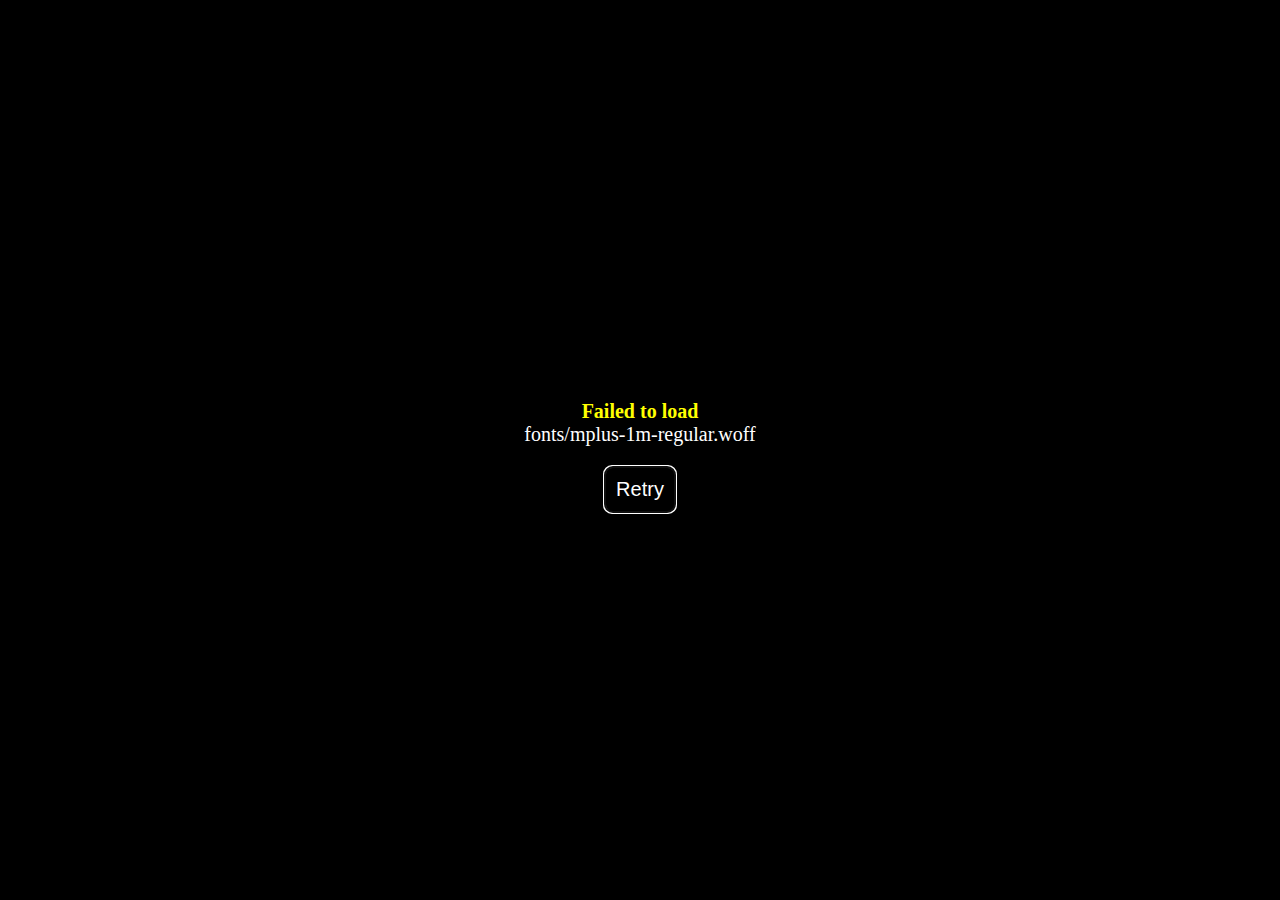
<file: game/Get To School 6 - Copy/index.html>
<!DOCTYPE html>
<html>
    <head>
        <meta charset="UTF-8">
        <meta name="apple-mobile-web-app-capable" content="yes">
        <meta name="apple-mobile-web-app-status-bar-style" content="black-translucent">
        <meta name="viewport" content="user-scalable=no">
        <link rel="icon" href="icon/icon.png" type="image/png">
        <link rel="apple-touch-icon" href="icon/icon.png">
        <link rel="stylesheet" type="text/css" href="css/game.css">
        <title>Get To School 6</title>
    </head>
    <body style="background-color: black">
        <script type="text/javascript" src="js/main.js"></script>
    </body>
</html>
</file>
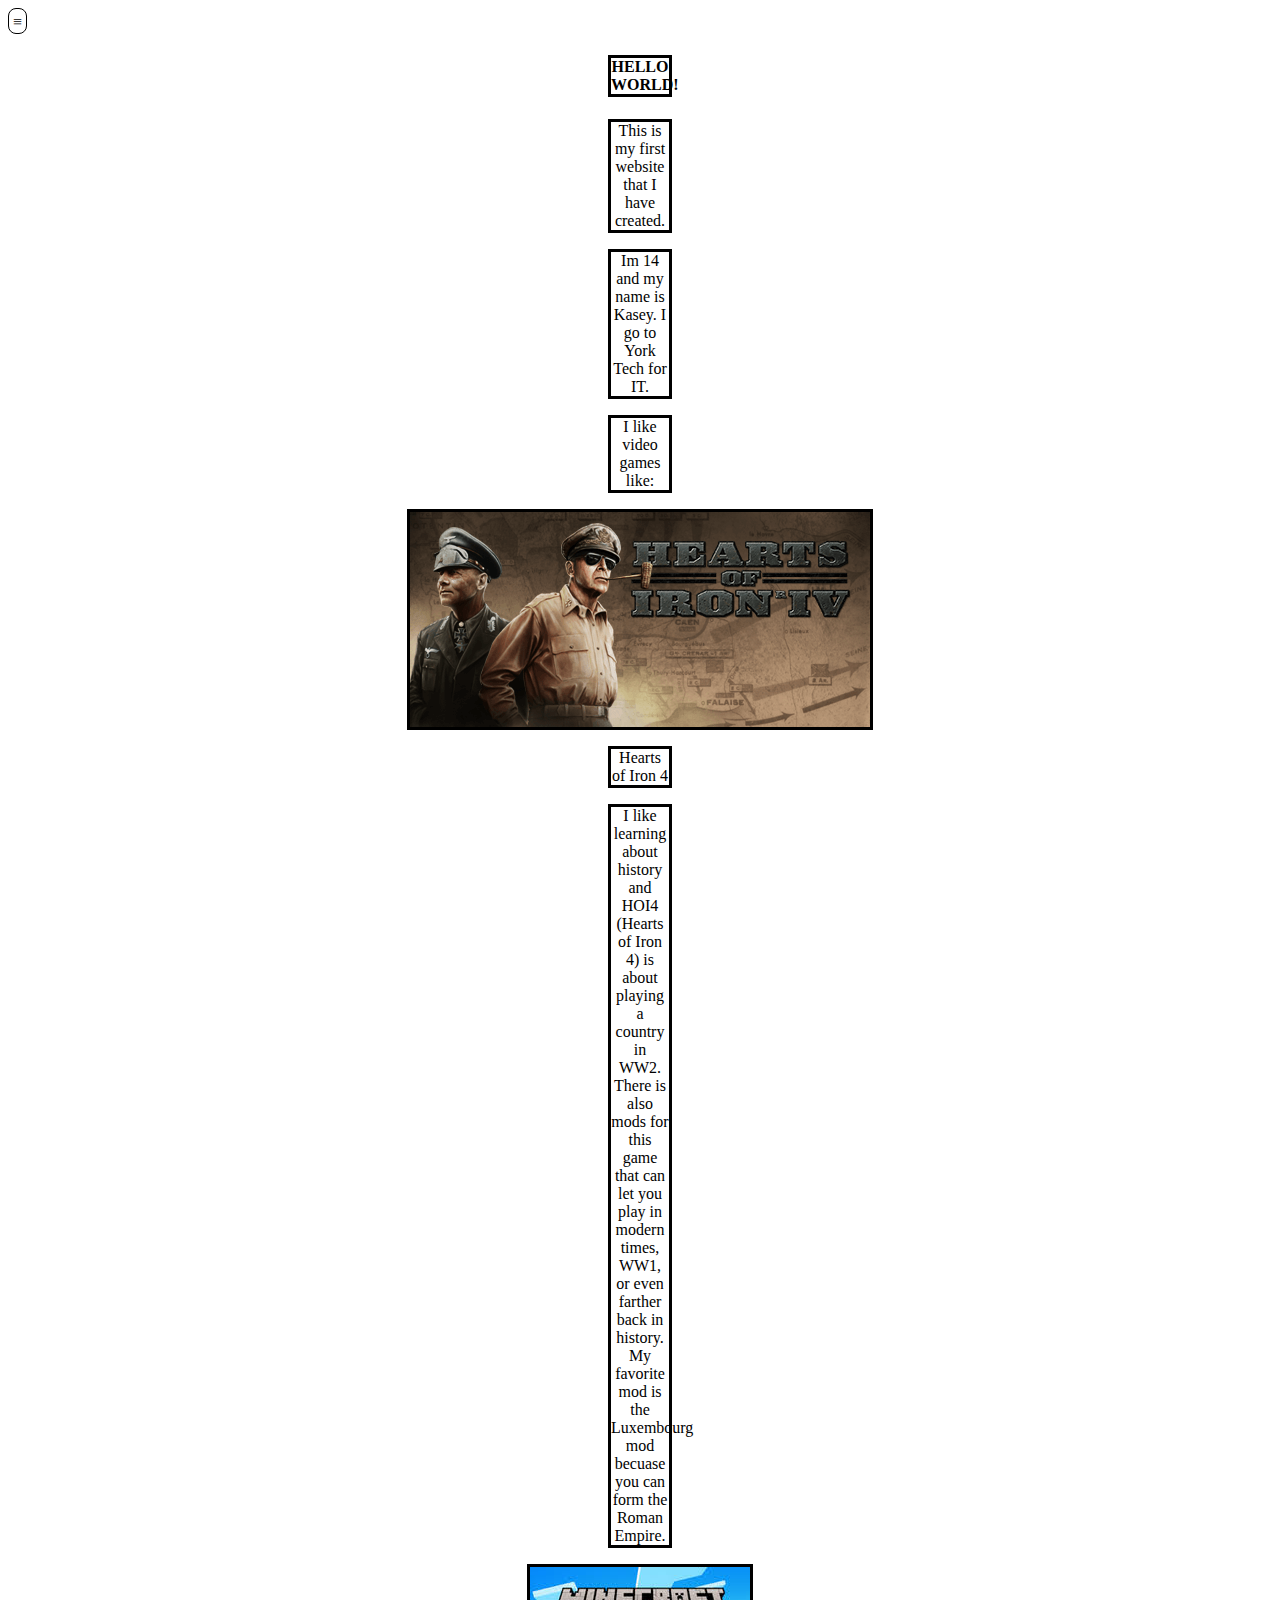
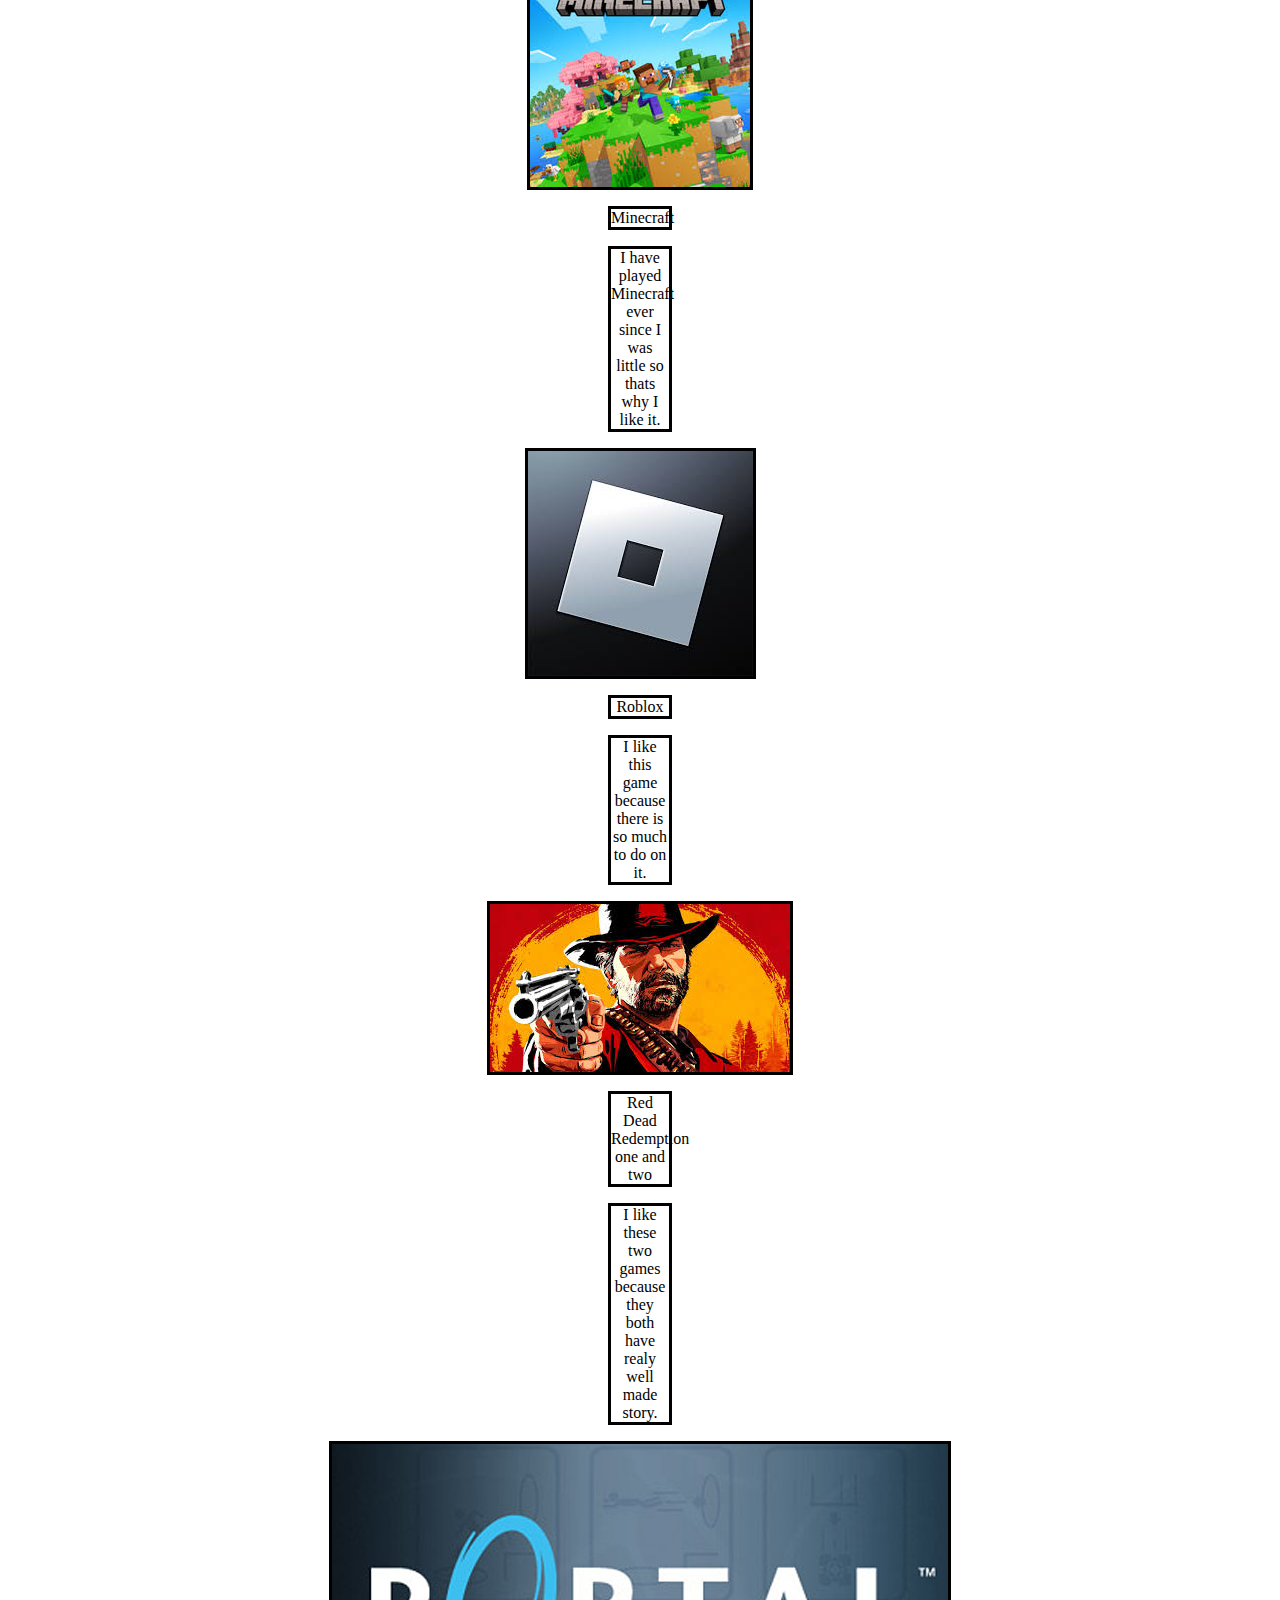
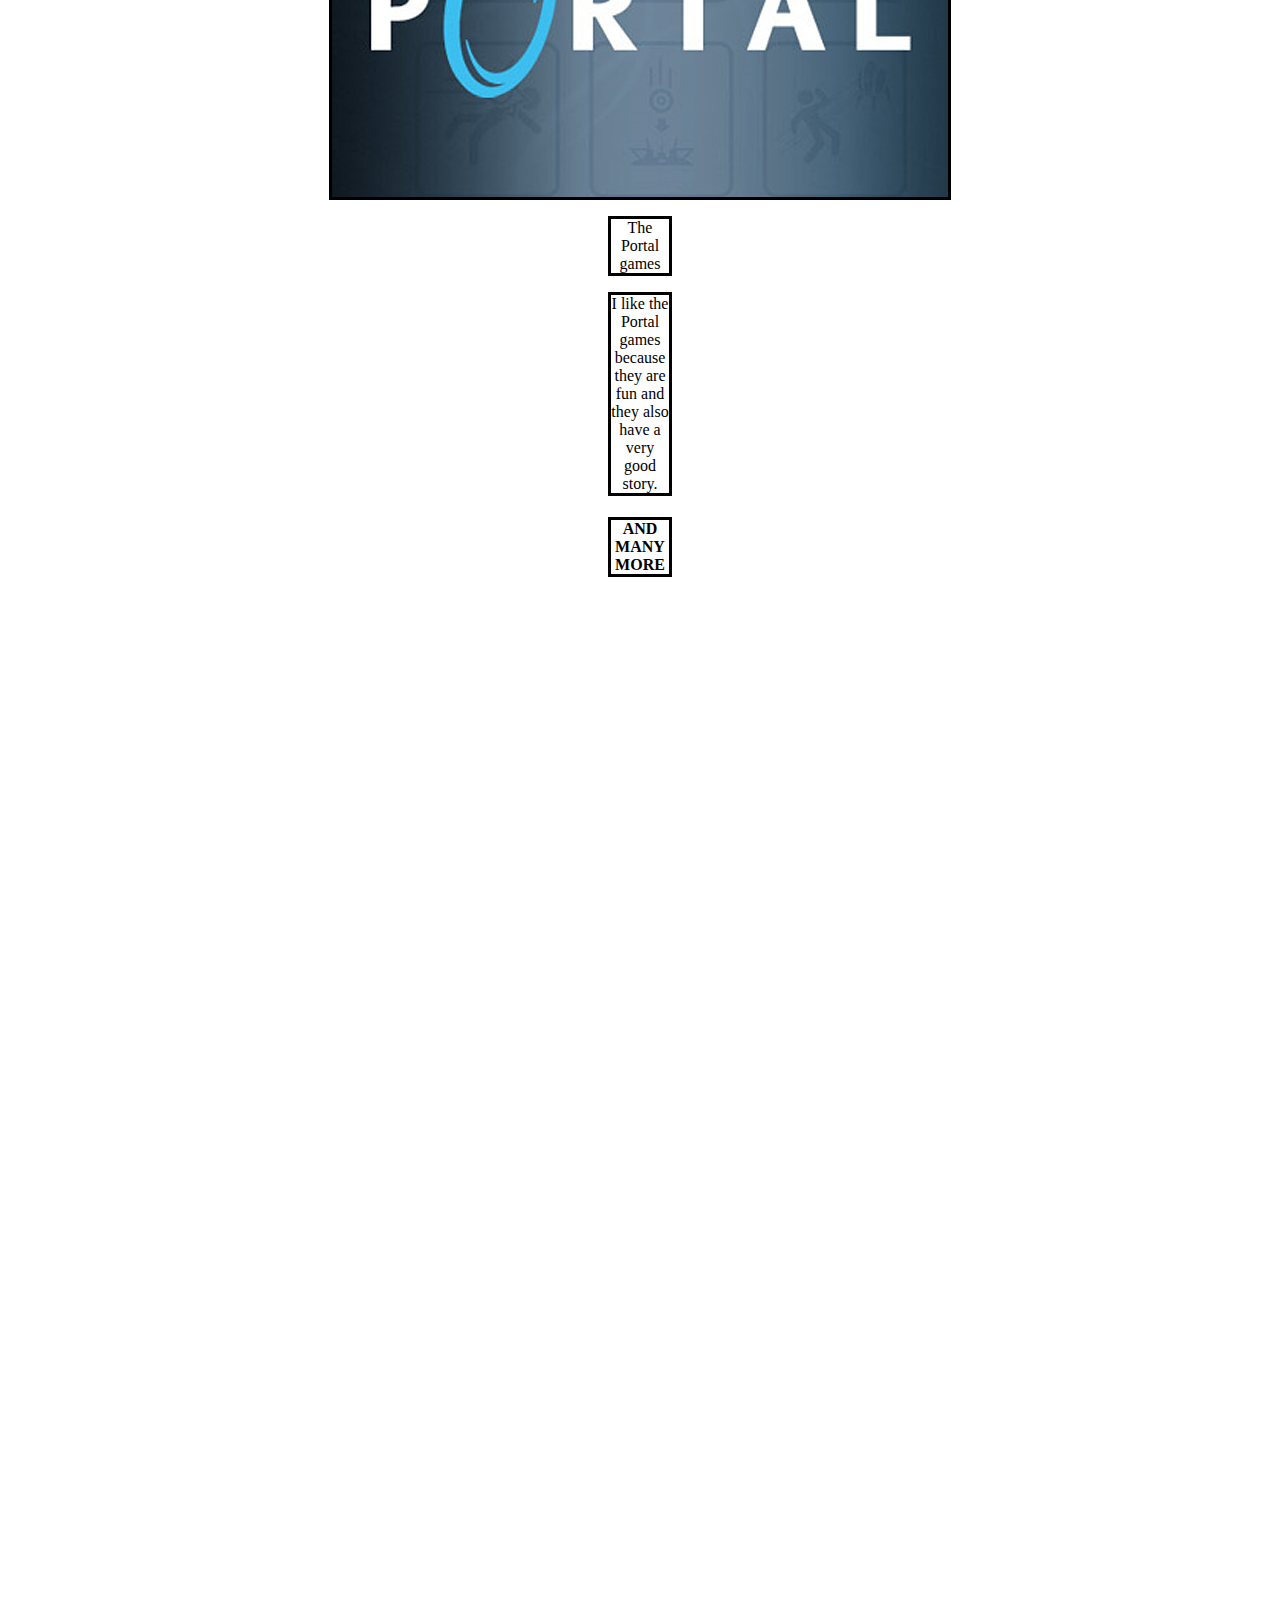
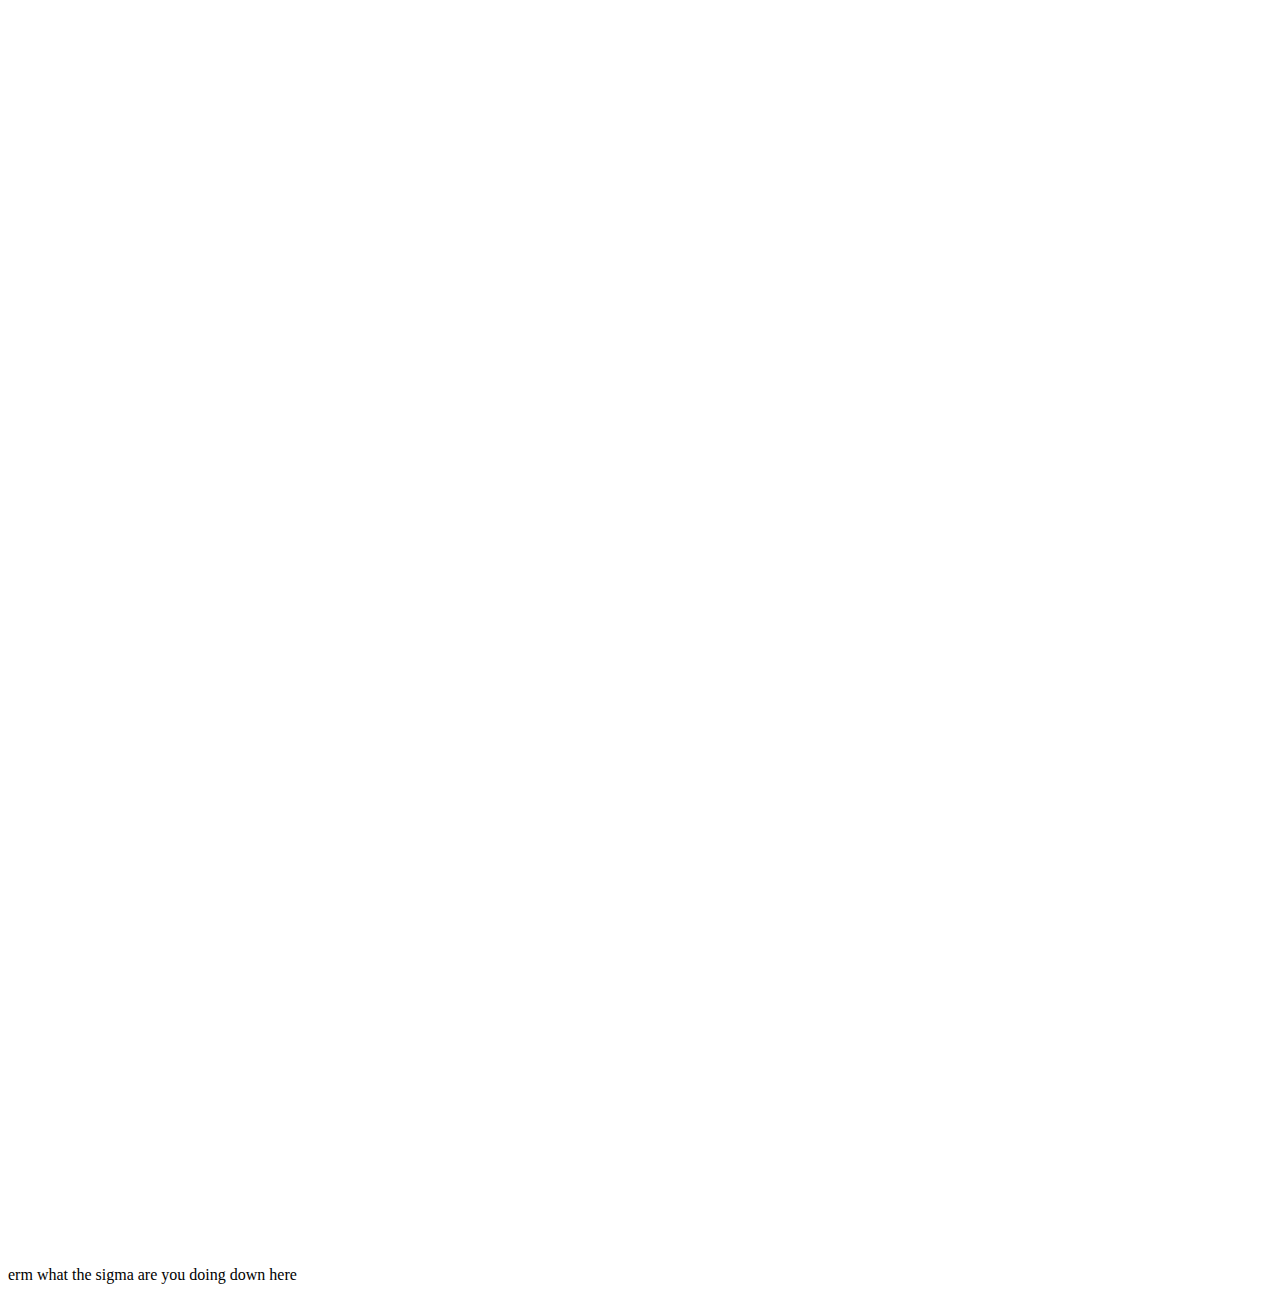
<file: about.html>
<!DOCTYPE html>
<html lang="en">
<head>
    <meta charset="UTF-8">
    <meta name="viewport" content="width=device-width, initial-scale=1.0">
    <title>About My Skibidi Sigma Life</title>
    <style>
        #funny{
            padding-top: 100px;
            padding-bottom: 10px;
        }

        #img{
            display: block;
            margin-left: auto;
            margin-right: auto;
            border: solid black;
            text-align: center;
        }

        #imgtext{
            display: block;
            margin-left: 600px;
            margin-right: 600px;
            border: solid black;
            text-align: center;
        }
    </style>
</head>
    <link id="style" rel="stylesheet" href="css/light.css">
    <script src="js/scripts.js"></script>
<body>
    <div id="content">
        <div id="toolbar">
            <div id="buttons">
                <a href="index.html">Home</a>
                <a href="game.html">Game</a>
                <a href="javascripttest.html">Other</a>
                <a href="#" onclick="switchmode()">Mode</a>
            </div>
            <a href="#" onclick="showhide()" id="hamburger">≡</a>
        </div>
    </div>
        <h4 id="imgtext">HELLO WORLD!</h4>
        <p id="imgtext">This is my first website that I have created.</p>
        <p id="imgtext">Im 14 and my name is Kasey. I go to York Tech for IT.</p>
        <p id="imgtext">I like video games like:</p>
        <img src="img/0106019_0.png" alt="image not avalable" id="img">
        <p id="imgtext">Hearts of Iron 4</p>
        <p id="imgtext">I like learning about history and HOI4 (Hearts of Iron 4) is about playing a country in WW2. There is also mods for this game that can let you play in modern times, WW1, or even farther back in history. My favorite mod is the Luxembourg mod becuase you can form the Roman Empire.</p>
        <img src="img/download.jpg" alt="image not avalable" id="img">
        <p id="imgtext">Minecraft</p>
        <p id="imgtext">I have played Minecraft ever since I was little so thats why I like it.</p>
        <img src="img/download (3).jpg" alt="image not avalable" id="img">
        <p id="imgtext">Roblox</p>
        <p id="imgtext">I like this game because there is so much to do on it.</p>
        <img src="img/download (4).jpg" alt="image not avalable" id="img">
        <p id="imgtext">Red Dead Redemption one and two</p>
        <p id="imgtext">I like these two games because they both have realy well made story.</p>
        <img src="img/capsule_616x353.jpg" alt="image not avalable" id="img">
        <p id="imgtext">The Portal games</p>
        <p id="imgtext">I like the Portal games because they are fun and they also have a very good story.</p>
        <h4 id="imgtext">AND MANY MORE</h4>
        <p id="funny"></p>
        <p id="funny"></p>
        <p id="funny"></p>
        <p id="funny"></p>
        <p id="funny"></p>
        <p id="funny"></p>
        <p id="funny"></p>
        <p id="funny"></p>
        <p id="funny"></p>
        <p id="funny"></p>
        <p id="funny"></p>
        <p id="funny"></p>
        <p id="funny"></p>
        <p id="funny"></p>
        <p id="funny"></p>
        <p id="funny"></p>
        <p id="funny"></p>
        <p id="funny"></p>
        <p> erm what the sigma are you doing down here</p>
    </div>
</body>
</html>
</file>
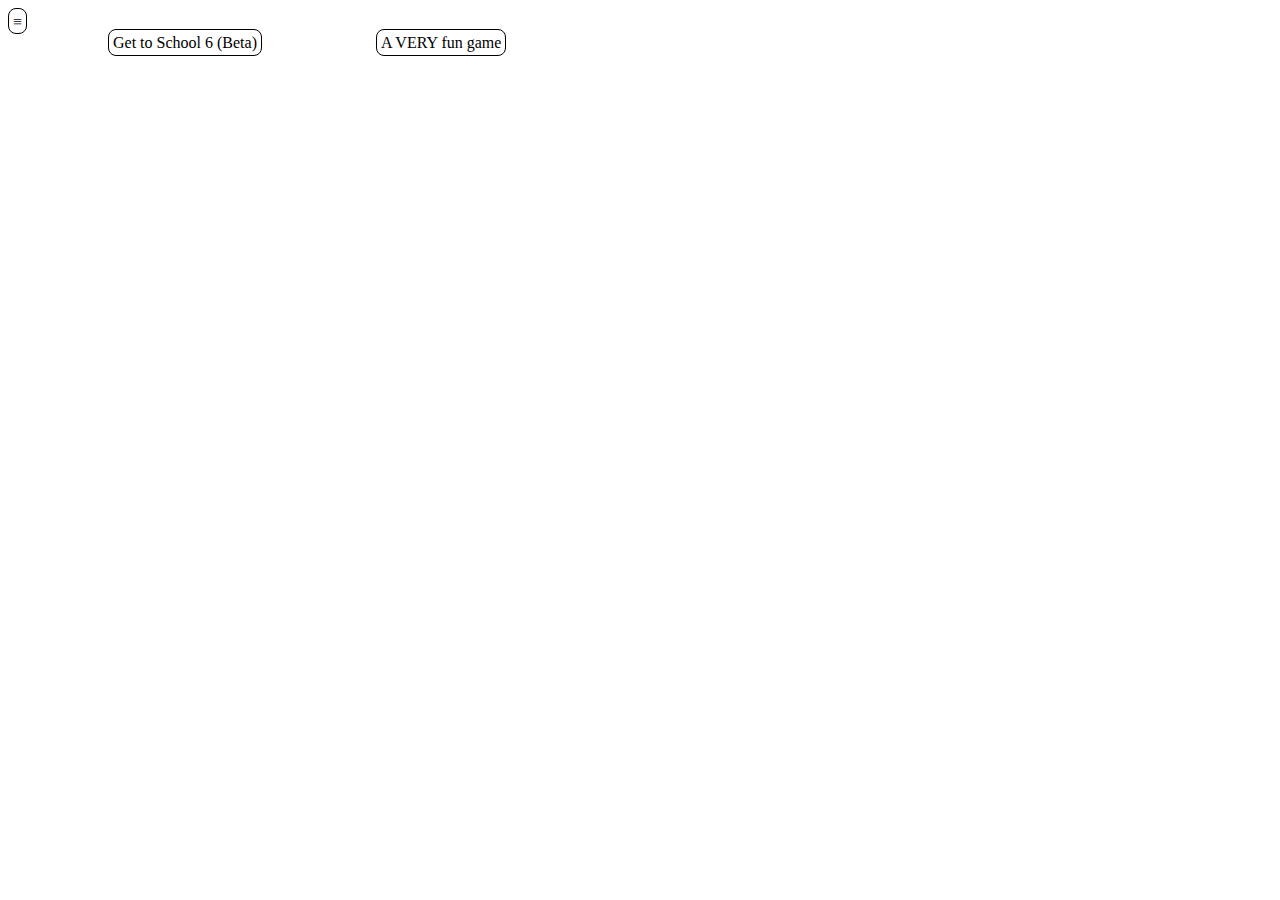
<file: game.html>
<!DOCTYPE html>
<html lang="en">
<head>
    <meta charset="UTF-8">
    <meta name="viewport" content="width=device-width, initial-scale=1.0">
    <title>Game</title>
    <style>
        #games{
            margin: 10px 10px 10px 100px;
        }
    </style>
</head>
    <link id="style" rel="stylesheet" href="css/light.css">
    <script src="js/scripts.js"></script>
<body>
    
    <div id="toolbar">
        <div id="buttons">
            <a href="index.html">Home</a>
            <a href="about.html">About</a>
            <a href="javascripttest.html">Other</a>
            <a href="#" onclick="switchmode()">Mode</a>
        </div>
        <a href="#" onclick="showhide()" id="hamburger">≡</a>
    </div>
    <div>
        <a href="game/Get To School 6/index.html" target="_blank" id="games" >Get to School 6 (Beta)</a>
        <a href="game/superfungame.html" target="_blank" id="games">A VERY fun game</a>
    </div>
</body>
</html>
</file>
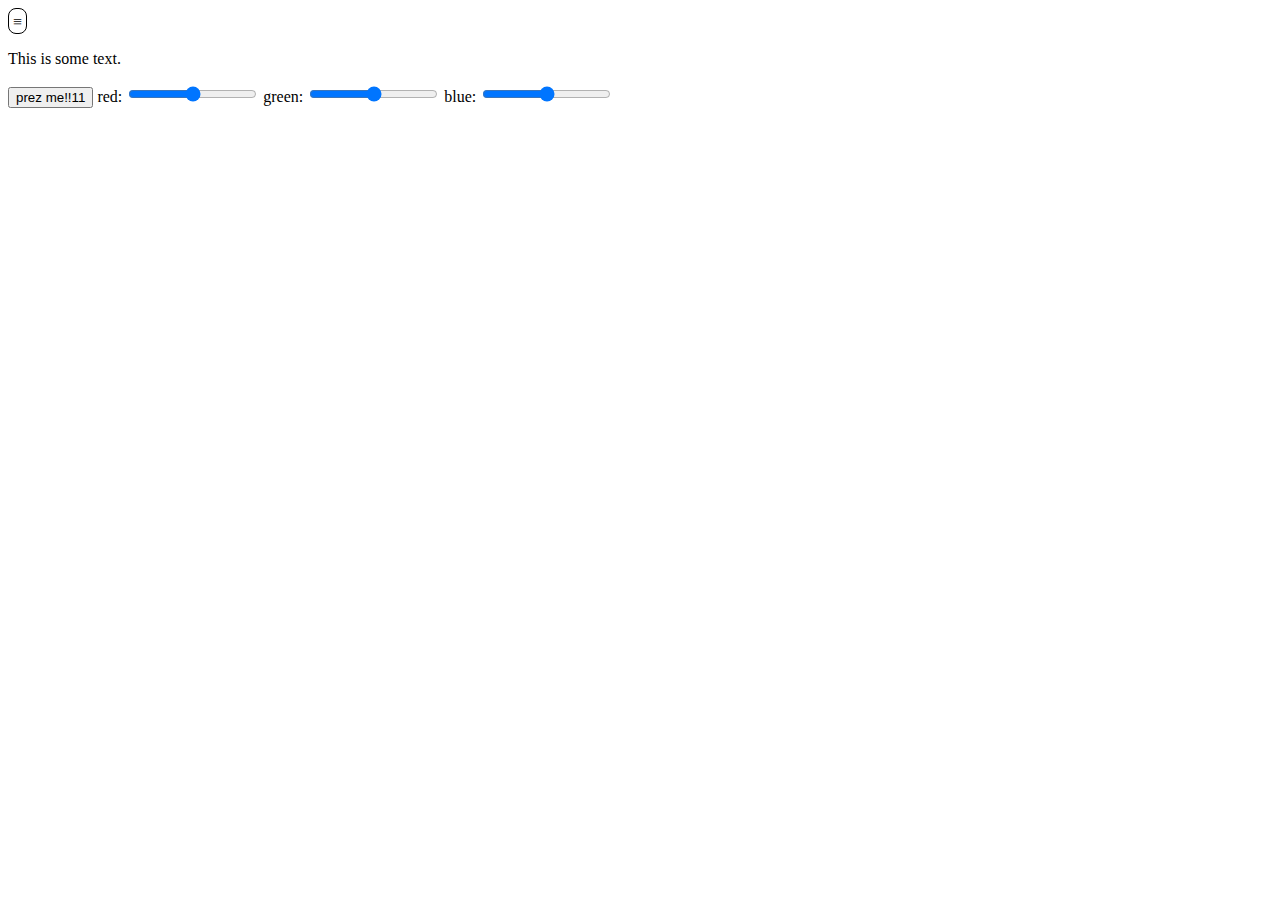
<file: javascripttest.html>
<!DOCTYPE html>
<html lang="en">
<head>
    <meta charset="UTF-8">
    <meta name="viewport" content="width=device-width, initial-scale=1.0">
    <title>Other</title>
</head>
<link id="style" rel="stylesheet" href="css/light.css">
<script src="js/scripts.js"></script>
<body>
    <div id="toolbar">
        <div id="buttons">
            <a href="index.html">Home</a>
            <a href="about.html">About</a>
            <a href="game.html">Game</a>
            <a href=""></a>
            <a href="#" onclick="switchmode()">Mode</a>
        </div>
        <a href="#" onclick="showhide()" id="hamburger">≡</a>
    </div>
    <p id="textBox">This is some text.</p>
    <button onclick="writeText()">prez me!!11</button>
    <label>red: <input onchange="changeBG()" type="range" id="red" min="0" max="255"></label>
    <label>green: <input onchange="changeBG()" type="range" id="green" min="0" max="255"></label>
    <label>blue: <input onchange="changeBG()" type="range" id="blue" min="0" max="255"></label>
</body>
<script>
    let textBox = document.getElementById("textBox");
    let red = document.getElementById("red");
    let green = document.getElementById("green");
    let blue = document.getElementById("blue");

    function writeText() {
        textBox.innerHTML = "The is some <i>OTHER<i> text"
    }

    function changeBG() {
        const rgbColor = "rgb(" + red.value + "," + green.value + "," + blue.value + ")";
        document.body.style.backgroundColor = rgbColor;
    }

</script>
</html>
</file>
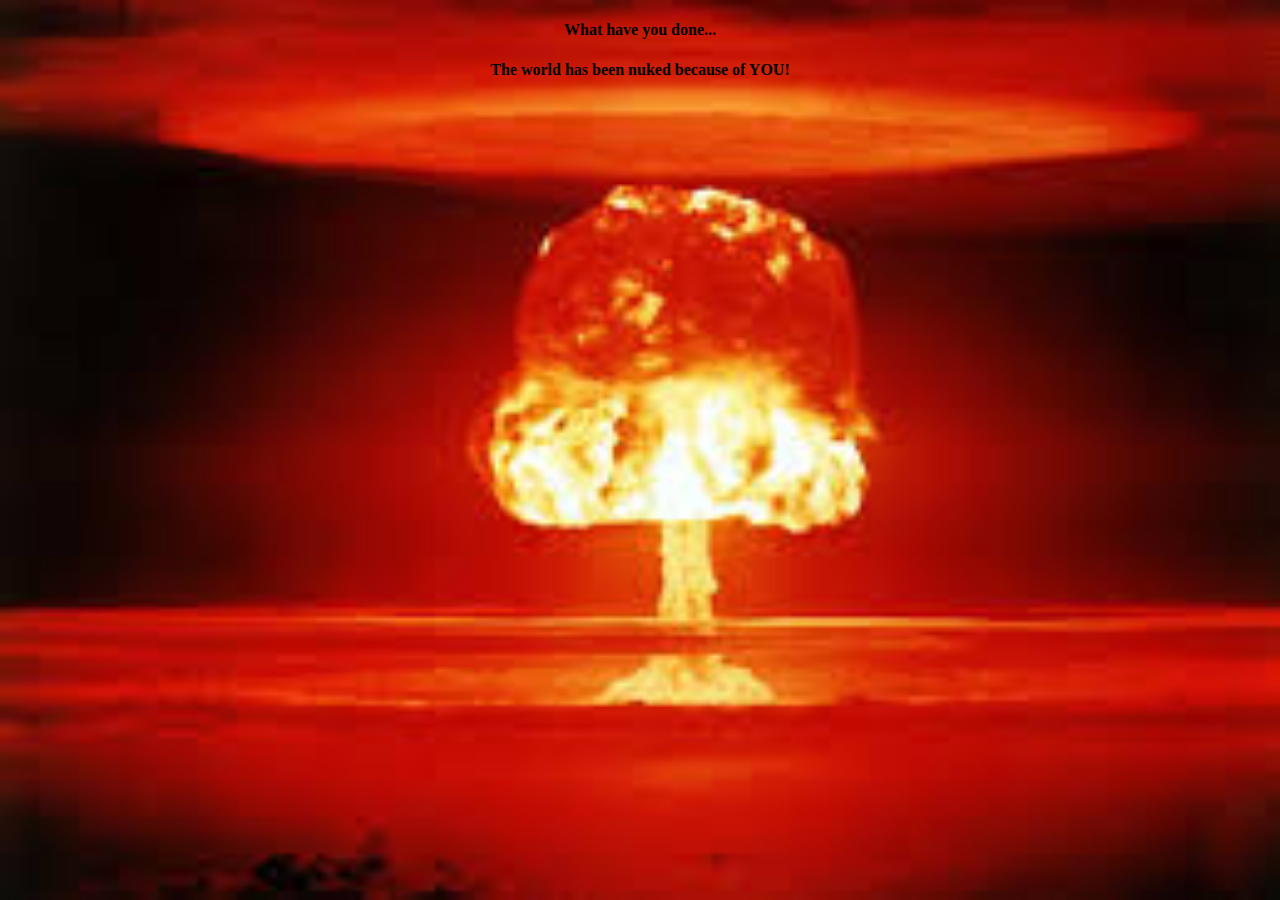
<file: whathaveyoudone.html>
<!DOCTYPE html>
<html lang="en">
<head>
    <meta charset="UTF-8">
    <meta name="viewport" content="width=device-width, initial-scale=1.0">
    <title>What have you done...</title>
    <style>
        #uhoh {
            text-align: center;
        }
        body{
            background-image: url(img/download\ \(2\).jpg);
            background-repeat: no-repeat;
            background-attachment: fixed;
            background-size: 100% 100%;
        }
    </style>
</head>
<body>
    <h4 id="uhoh">What have you done...</h4>
    <h4 id="uhoh">The world has been nuked because of YOU!</h4>
</body>
</html>
</file>
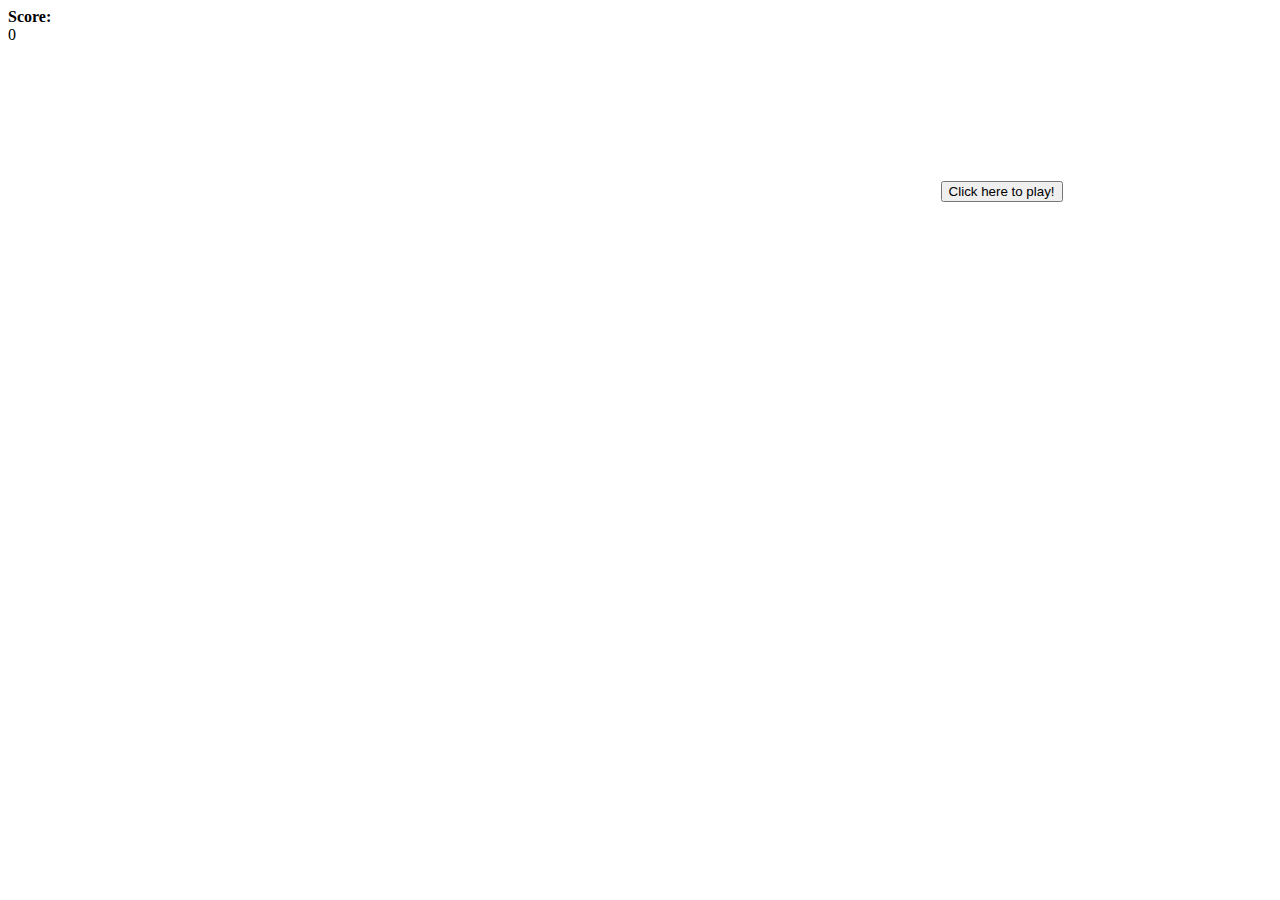
<file: game/superfungame.html>
<!DOCTYPE html>
<html lang="en">
<head>
    <meta charset="UTF-8">
    <meta name="viewport" content="width=device-width, initial-scale=1.0">
    <title>Super Fun Game</title>
    <style>
        #play {
            transition-duration: 0.2s;
            transition-delay: 0.1s;
        }
    </style>
</head>
<body>
    <div><b>Score:</b></div>
    <div id="score"></b></b>0</b></div>
    <button id="play" onmouseover="move()" onclick="myFunction()">Click here to play!</button>
</body>
<script>
    let playbutton = document.getElementById("play");

    function move() {
        let x = Math.random() * window.innerWidth;
        let y = Math.random() * window.innerHeight;
        playbutton.style.position = 'absolute';
        playbutton.style.top = y + "px";
        playbutton.style.left = x + "px"; 
    }

    move();

    function myFunction(){
        const numberElement = document.getElementById("score");
        const number = parseInt(numberElement.innerText, 10) + 1;
        numberElement.innerText = number;
    }

</script>
</html>
</file>
<file: game/Get To School 6 - Copy/css/game.css>
body {
    -moz-user-select: none;
    -webkit-user-select: none;
    -ms-user-select: none;
    user-select: none;
}
#errorPrinter {
    position: absolute;
    left: 50%;
    top: 50%;
    width: 640px;
    height: 100px;
    transform: translate(-50%, -50%);
    text-align: center;
    text-shadow: 1px 1px 3px #000;
    font-size: 20px;
    color: #fff;
    z-index: 9;
}
#errorName {
    color: #ff0;
    font-weight: bold;
    -moz-user-select: text;
    -webkit-user-select: text;
    -ms-user-select: text;
    user-select: text;
}
#errorMessage {
    color: #fff;
    -moz-user-select: text;
    -webkit-user-select: text;
    -ms-user-select: text;
    user-select: text;
}
#retryButton {
    font-size: 20px;
    color: #fff;
    background-color: #000;
    border-radius: 8px;
    margin: 20px;
    padding: 10px;
}
#fpsCounterBox {
    position: absolute;
    left: 5px;
    top: 5px;
    width: 90px;
    height: 40px;
    background: #222;
    opacity: 0.8;
    z-index: 8;
}
#fpsCounterLabel {
    position: absolute;
    top: 0px;
    left: 0px;
    padding: 5px 10px;
    height: 30px;
    line-height: 32px;
    font-size: 12px;
    font-family: rmmz-numberfont, sans-serif;
    color: #fff;
    text-align: left;
}
#fpsCounterNumber {
    position: absolute;
    top: 0px;
    right: 0px;
    padding: 5px 10px;
    height: 30px;
    line-height: 30px;
    font-size: 24px;
    font-family: rmmz-numberfont, monospace;
    color: #fff;
    text-align: right;
}
#loadingSpinner {
    margin: auto;
    position: absolute;
    top: 0px;
    left: 0px;
    right: 0px;
    bottom: 0px;
    width: 120px;
    height: 120px;
    z-index: 10;
}
#loadingSpinnerImage {
    margin: 0px;
    padding: 0px;
    border-radius: 50%;
    width: 96px;
    height: 96px;
    border: 12px solid rgba(255, 255, 255, 0.25);
    border-top: 12px solid rgba(255, 255, 255, 1);
    animation: fadein 2s ease, spin 1.5s linear infinite;
}
@keyframes fadein {
    0% {
        opacity: 0;
    }
    20% {
        opacity: 0;
    }
    100% {
        opacity: 1;
    }
}
@keyframes spin {
    0% {
        transform: rotate(0deg);
    }
    100% {
        transform: rotate(360deg);
    }
}
</file>
<file: css/light.css>
a, a:visited {
    border: 1px solid black;
    color: #000;
    padding: 4px;
    border-radius: 8px;
    text-decoration: none;
}

a:hover {
    background-color: #ff0000;
}

#buttons {
    display: none;
}

#toolbar {
    display: flex;

}

#hamburger{
    height: 16px;
}

#othertext {
    margin: 10px;
}
</file>
